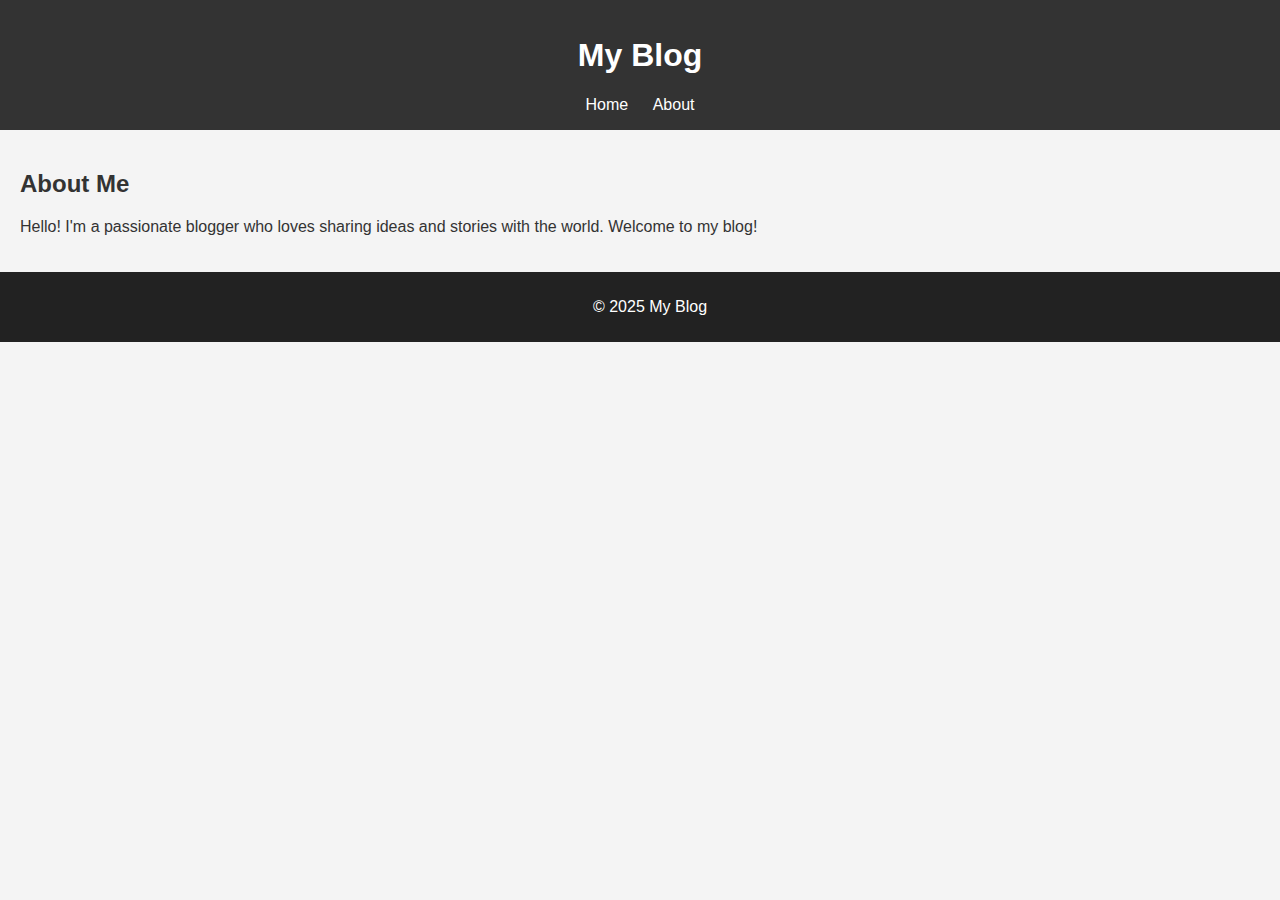
<file: about.html>
<!DOCTYPE html>
<html lang="en">
<head>
  <meta charset="UTF-8">
  <title>About Me</title>
  <link rel="stylesheet" href="style.css"> <!-- Linking style.css -->
</head>
<body>
  <header>
    <h1>My Blog</h1>
    <nav>
      <a href="index.html">Home</a>
      <a href="about.html">About</a>
    </nav>
  </header>

  <main>
    <h2>About Me</h2>
    <p>Hello! I'm a passionate blogger who loves sharing ideas and stories with the world. Welcome to my blog!</p>
  </main>

  <footer>
    <p>&copy; 2025 My Blog</p>
  </footer>
</body>
</html>
</file>
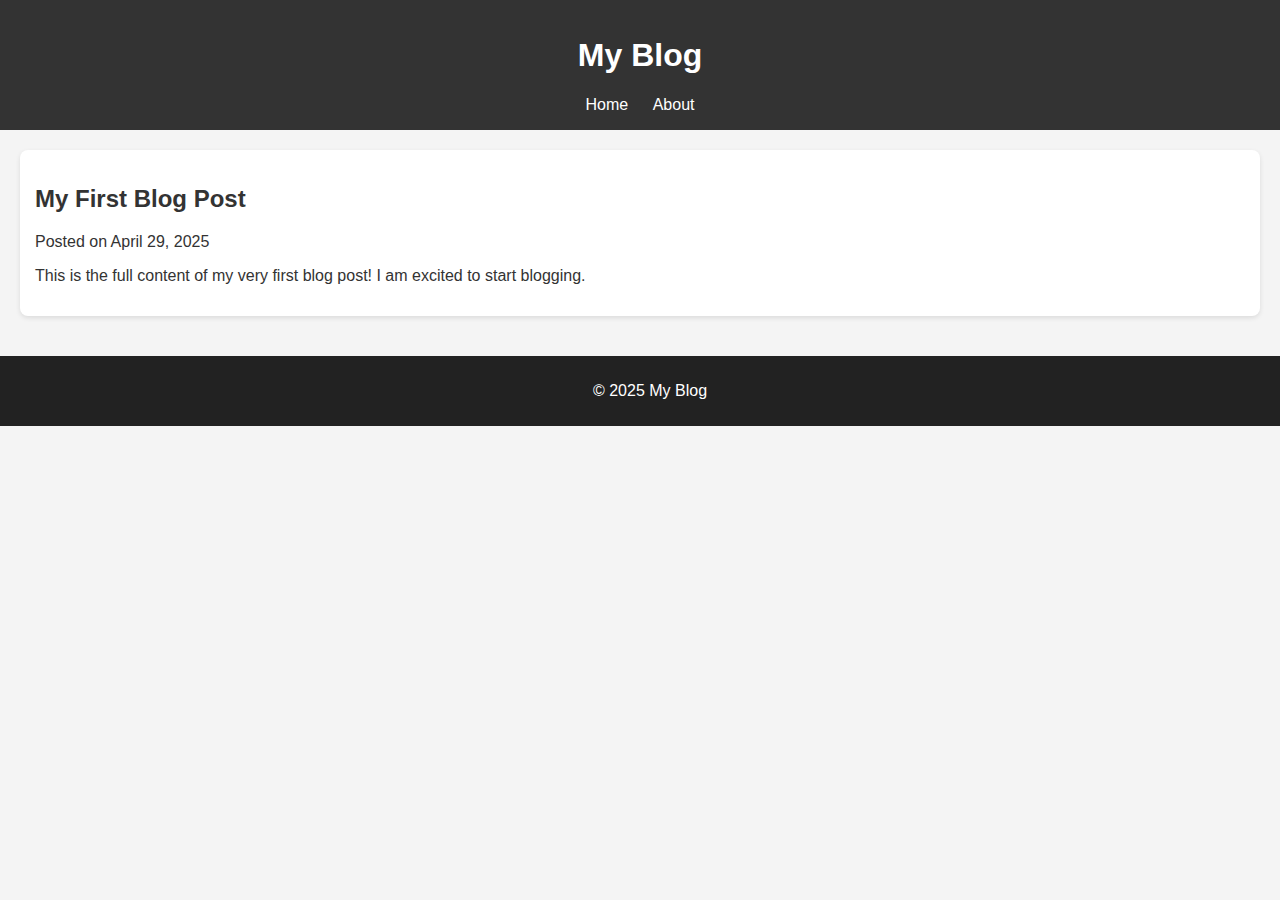
<file: post1.html>
<!DOCTYPE html>
<html lang="en">
<head>
  <meta charset="UTF-8">
  <title>My First Blog Post</title>
  <link rel="stylesheet" href="style.css"> <!-- Linking style.css -->
</head>
<body>
  <header>
    <h1>My Blog</h1>
    <nav>
      <a href="index.html">Home</a>
      <a href="about.html">About</a>
    </nav>
  </header>

  <main>
    <article>
      <h2>My First Blog Post</h2>
      <p>Posted on April 29, 2025</p>
      <p>This is the full content of my very first blog post! I am excited to start blogging.</p>
    </article>
  </main>

  <footer>
    <p>&copy; 2025 My Blog</p>
  </footer>
</body>
</html>
</file>
<file: style.css>
/* General styles for body */
body {
    font-family: Arial, sans-serif;
    margin: 0;
    padding: 0;
    background-color: #f4f4f4;
    color: #333;
  }
  
  /* Header styles */
  header {
    background-color: #333;
    color: white;
    padding: 1em;
    text-align: center;
  }
  
  /* Navigation links */
  nav a {
    color: white;
    margin: 0 10px;
    text-decoration: none;
  }
  
  /* Main content area */
  main {
    padding: 20px;
  }
  
  /* Each article (blog post preview) */
  article {
    background: white;
    margin-bottom: 20px;
    padding: 15px;
    border-radius: 8px;
    box-shadow: 0 2px 5px rgba(0,0,0,0.1);
  }
  
  /* Footer styles */
  footer {
    background-color: #222;
    color: white;
    text-align: center;
    padding: 10px;
    position: relative;
    bottom: 0;
    width: 100%;
  }
</file>
